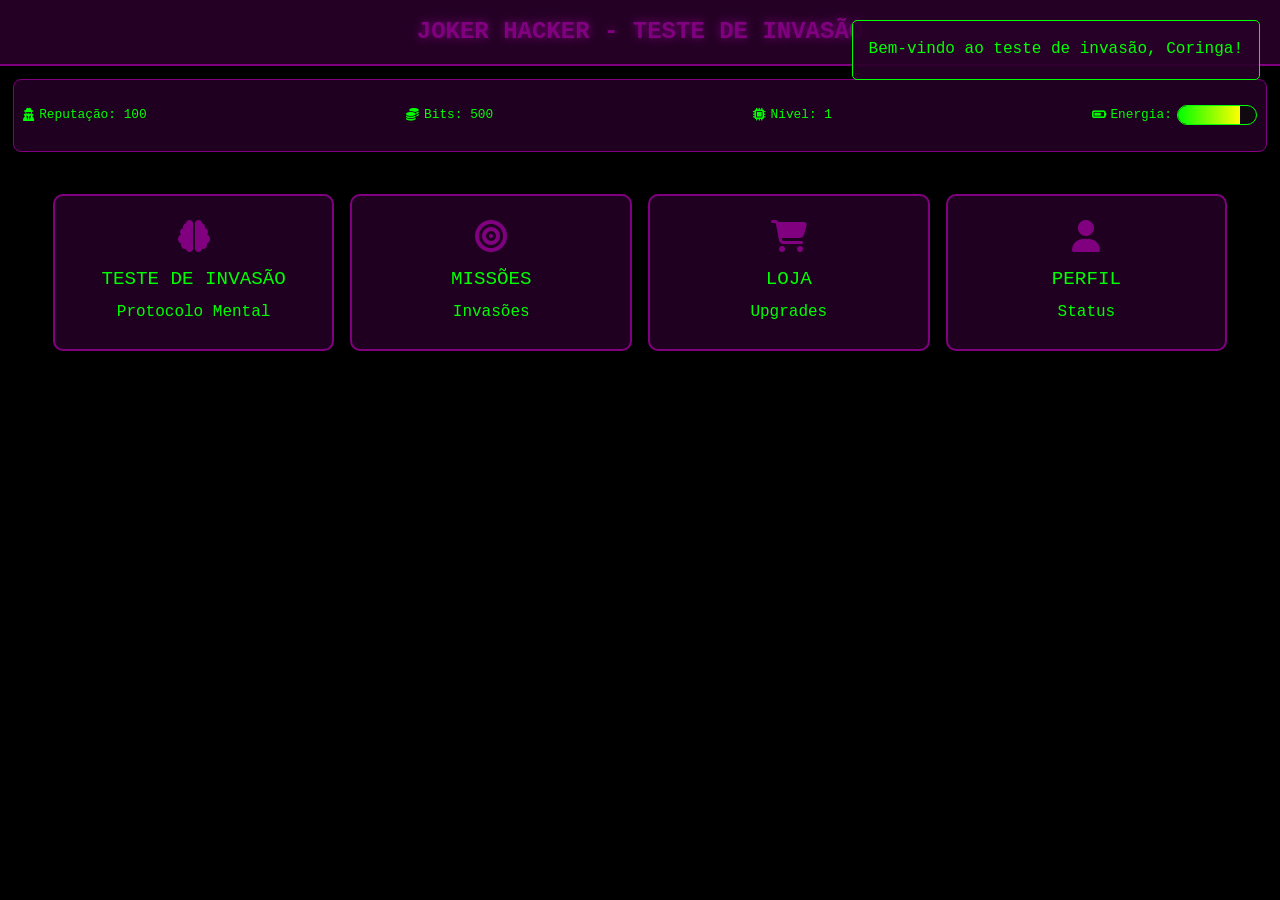
<file: index.html>
<head>
  <meta charset="UTF-8">
  <meta name="viewport" content="width=device-width, initial-scale=1.0, maximum-scale=1.0, user-scalable=no">
  <title>JOKER HACKER - TESTE DE INVASÃO</title>
  <link rel="stylesheet" href="https://cdnjs.cloudflare.com/ajax/libs/font-awesome/6.4.0/css/all.min.css">
  <link rel="stylesheet" href="style.css"> <!-- ADICIONAR ISSO -->
</head>

<body>
    <!-- Background Image -->
    <div class="background-image"></div>

    <!-- Header -->
    <header class="header">
        <div class="logo">JOKER HACKER - TESTE DE INVASÃO</div>
    </header>

    <!-- HUD -->
    <div class="hud">
        <div class="hud-item">
            <i class="fas fa-user-secret"></i>
            <span>Reputação: <span id="reputation">100</span></span>
        </div>
        <div class="hud-item">
            <i class="fas fa-coins"></i>
            <span>Bits: <span id="bits">500</span></span>
        </div>
        <div class="hud-item">
            <i class="fas fa-microchip"></i>
            <span>Nível: <span id="level">1</span></span>
        </div>
        <div class="hud-item">
            <i class="fas fa-battery-three-quarters"></i>
            <span>Energia:</span>
            <div class="progress-container" style="width: 80px;">
                <div class="progress-bar" id="energy-bar" style="width: 80%;"></div>
            </div>
        </div>
    </div>

    <!-- Main Content -->
    <div class="main-content">
        <!-- Menu Section -->
        <div id="menu-section" class="section active">
            <div class="menu-grid">
                <div class="menu-item" onclick="showSection('invasao')">
                    <div class="menu-icon"><i class="fas fa-brain"></i></div>
                    <div class="menu-title">TESTE DE INVASÃO</div>
                    <div>Protocolo Mental</div>
                </div>
                <div class="menu-item" onclick="showSection('missions')">
                    <div class="menu-icon"><i class="fas fa-bullseye"></i></div>
                    <div class="menu-title">MISSÕES</div>
                    <div>Invasões</div>
                </div>
                <div class="menu-item" onclick="showSection('shop')">
                    <div class="menu-icon"><i class="fas fa-shopping-cart"></i></div>
                    <div class="menu-title">LOJA</div>
                    <div>Upgrades</div>
                </div>
                <div class="menu-item" onclick="showSection('profile')">
                    <div class="menu-icon"><i class="fas fa-user"></i></div>
                    <div class="menu-title">PERFIL</div>
                    <div>Status</div>
                </div>
            </div>
        </div>

        <!-- Invasao Section -->
        <div id="invasao-section" class="section">
            <div class="game-board">
                <div class="game-header">TESTE DE INVASÃO - PROTOCOLO MENTAL</div>
                <div class="invasao-game">
                    <div class="level-indicator">Nível: <span id="invasao-level">1</span> | Sequência: <span id="sequence-length">3</span> símbolos</div>
                    
                    <div class="sequence-display" id="sequence-display">
                        <div class="sequence-item">?</div>
                        <div class="sequence-item">?</div>
                        <div class="sequence-item">?</div>
                    </div>
                    
                    <div class="game-status" id="game-status">Toque em INICIAR para começar</div>
                    
                    <div class="user-input">
                        <button class="input-btn" onclick="selectSymbol('▲')">▲</button>
                        <button class="input-btn" onclick="selectSymbol('●')">●</button>
                        <button class="input-btn" onclick="selectSymbol('■')">■</button>
                        <button class="input-btn" onclick="selectSymbol('♦')">♦</button>
                    </div>
                    
                    <button class="btn btn-primary" onclick="startInvasao()" id="start-invasao-btn">
                        <i class="fas fa-play"></i> INICIAR
                    </button>
                    <button class="btn" onclick="resetInvasao()">
                        <i class="fas fa-redo"></i> REINICIAR
                    </button>
                </div>
            </div>
        </div>

        <!-- Missions Section -->
        <div id="missions-section" class="section">
            <div class="game-board">
                <div class="game-header">MISSÕES DE INVASÃO</div>
                <div style="text-align: center; padding: 2rem;">
                    <i class="fas fa-lock" style="font-size: 3rem; color: var(--joker-purple); margin-bottom: 1rem;"></i>
                    <p>Complete o teste de invasão para desbloquear missões!</p>
                    <button class="btn" onclick="showSection('invasao')">
                        <i class="fas fa-brain"></i> IR PARA TESTE
                    </button>
                </div>
            </div>
        </div>

        <!-- Shop Section -->
        <div id="shop-section" class="section">
            <div class="game-board">
                <div class="game-header">LOJA DE UPGRADES</div>
                <div style="text-align: center; padding: 2rem;">
                    <i class="fas fa-store" style="font-size: 3rem; color: var(--joker-purple); margin-bottom: 1rem;"></i>
                    <p>Ganhe bits completando missões e testes!</p>
                    <button class="btn" onclick="showSection('invasao')">
                        <i class="fas fa-brain"></i> FAZER TESTE
                    </button>
                </div>
            </div>
        </div>

        <!-- Profile Section -->
        <div id="profile-section" class="section">
            <div class="game-board">
                <div class="game-header">PERFIL DO CORINGA</div>
                <div style="display: flex; flex-wrap: wrap; gap: 1.5rem;">
                    <div style="flex: 1; min-width: 250px;">
                        <h3 style="color: var(--joker-purple); margin-bottom: 1rem;">HABILIDADES</h3>
                        <div style="margin-bottom: 1rem;">
                            <div>Velocidade: <span id="speed-level">1</span>/10</div>
                            <div class="progress-container">
                                <div class="progress-bar" id="speed-bar" style="width: 10%;"></div>
                            </div>
                        </div>
                        <div style="margin-bottom: 1rem;">
                            <div>Lógica: <span id="logic-level">1</span>/10</div>
                            <div class="progress-container">
                                <div class="progress-bar" id="logic-bar" style="width: 10%;"></div>
                            </div>
                        </div>
                        <div style="margin-bottom: 1rem;">
                            <div>Memória: <span id="memory-level">1</span>/10</div>
                            <div class="progress-container">
                                <div class="progress-bar" id="memory-bar" style="width: 10%;"></div>
                            </div>
                        </div>
                    </div>
                    <div style="flex: 1; min-width: 250px;">
                        <h3 style="color: var(--joker-purple); margin-bottom: 1rem;">CONQUISTAS</h3>
                        <div id="achievements">
                            <div style="padding: 0.5rem; border-bottom: 1px solid var(--joker-purple);">
                                <i class="fas fa-trophy"></i> Primeiro Teste
                            </div>
                        </div>
                    </div>
                </div>
            </div>
        </div>
    </div>

    <!-- Notification -->
    <div id="notification" class="notification"></div>

    
<!-- Final do body -->
<script src="script.js"></script> <!-- ADICIONAR ISSO -->
</body>
</html>
</file>
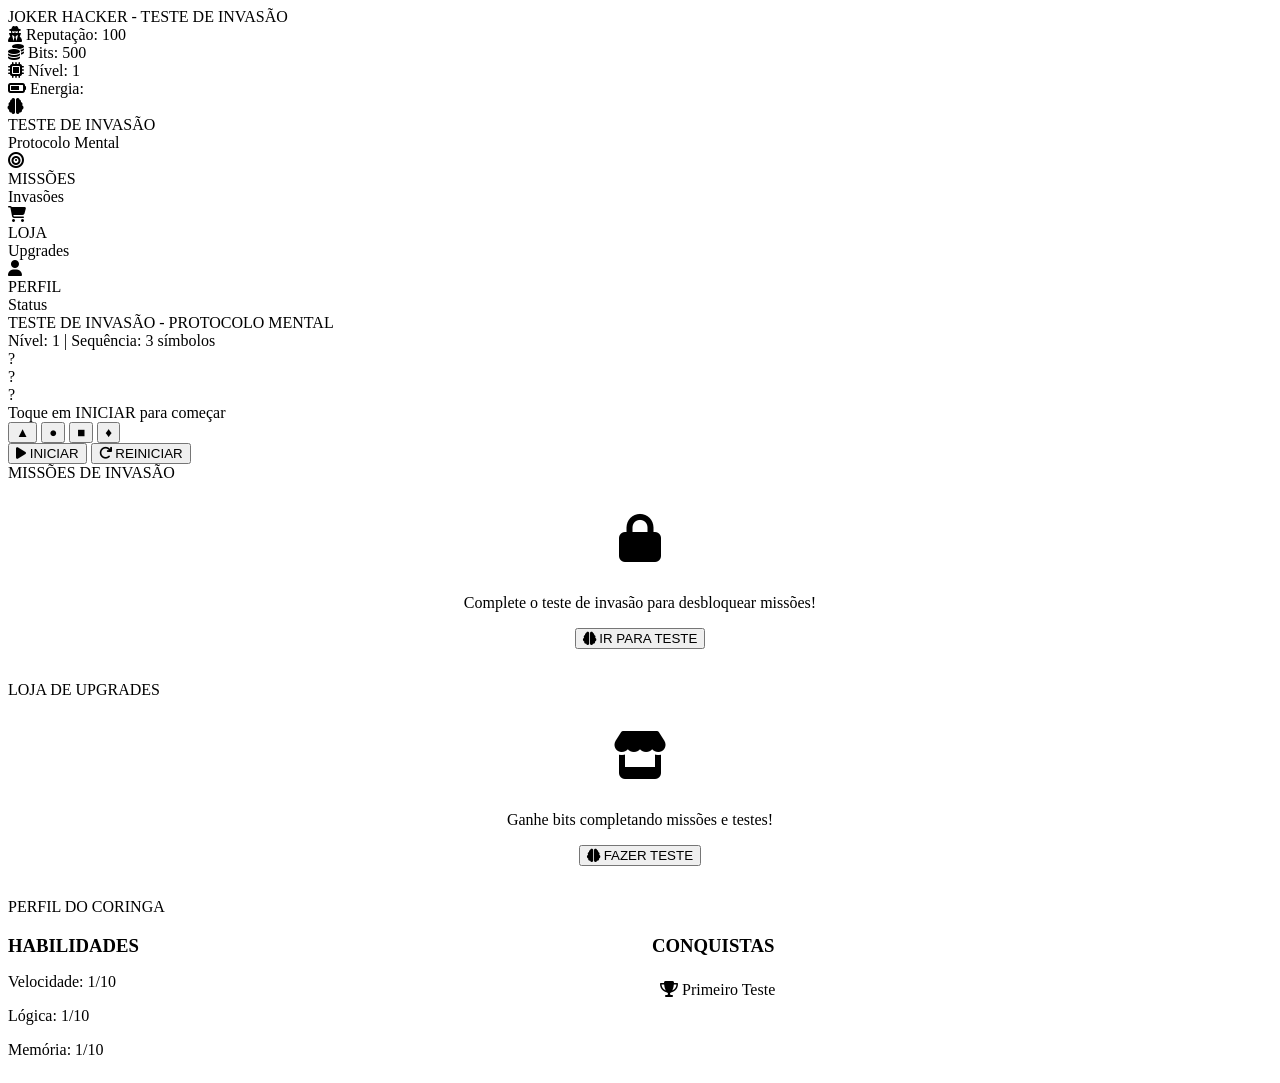
<file: índex.html>
<!DOCTYPE html>
<html lang="pt-BR">
<head>
    <meta charset="UTF-8">
    <meta name="viewport" content="width=device-width, initial-scale=1.0, maximum-scale=1.0, user-scalable=no">
    <title>JOKER HACKER - TESTE DE INVASÃO</title>
    <link rel="stylesheet" href="https://cdnjs.cloudflare.com/ajax/libs/font-awesome/6.4.0/css/all.min.css">

</head>
<body>
    <!-- Background Image -->
    <div class="background-image"></div>

    <!-- Header -->
    <header class="header">
        <div class="logo">JOKER HACKER - TESTE DE INVASÃO</div>
    </header>

    <!-- HUD -->
    <div class="hud">
        <div class="hud-item">
            <i class="fas fa-user-secret"></i>
            <span>Reputação: <span id="reputation">100</span></span>
        </div>
        <div class="hud-item">
            <i class="fas fa-coins"></i>
            <span>Bits: <span id="bits">500</span></span>
        </div>
        <div class="hud-item">
            <i class="fas fa-microchip"></i>
            <span>Nível: <span id="level">1</span></span>
        </div>
        <div class="hud-item">
            <i class="fas fa-battery-three-quarters"></i>
            <span>Energia:</span>
            <div class="progress-container" style="width: 80px;">
                <div class="progress-bar" id="energy-bar" style="width: 80%;"></div>
            </div>
        </div>
    </div>

    <!-- Main Content -->
    <div class="main-content">
        <!-- Menu Section -->
        <div id="menu-section" class="section active">
            <div class="menu-grid">
                <div class="menu-item" onclick="showSection('invasao')">
                    <div class="menu-icon"><i class="fas fa-brain"></i></div>
                    <div class="menu-title">TESTE DE INVASÃO</div>
                    <div>Protocolo Mental</div>
                </div>
                <div class="menu-item" onclick="showSection('missions')">
                    <div class="menu-icon"><i class="fas fa-bullseye"></i></div>
                    <div class="menu-title">MISSÕES</div>
                    <div>Invasões</div>
                </div>
                <div class="menu-item" onclick="showSection('shop')">
                    <div class="menu-icon"><i class="fas fa-shopping-cart"></i></div>
                    <div class="menu-title">LOJA</div>
                    <div>Upgrades</div>
                </div>
                <div class="menu-item" onclick="showSection('profile')">
                    <div class="menu-icon"><i class="fas fa-user"></i></div>
                    <div class="menu-title">PERFIL</div>
                    <div>Status</div>
                </div>
            </div>
        </div>

        <!-- Invasao Section -->
        <div id="invasao-section" class="section">
            <div class="game-board">
                <div class="game-header">TESTE DE INVASÃO - PROTOCOLO MENTAL</div>
                <div class="invasao-game">
                    <div class="level-indicator">Nível: <span id="invasao-level">1</span> | Sequência: <span id="sequence-length">3</span> símbolos</div>
                    
                    <div class="sequence-display" id="sequence-display">
                        <div class="sequence-item">?</div>
                        <div class="sequence-item">?</div>
                        <div class="sequence-item">?</div>
                    </div>
                    
                    <div class="game-status" id="game-status">Toque em INICIAR para começar</div>
                    
                    <div class="user-input">
                        <button class="input-btn" onclick="selectSymbol('▲')">▲</button>
                        <button class="input-btn" onclick="selectSymbol('●')">●</button>
                        <button class="input-btn" onclick="selectSymbol('■')">■</button>
                        <button class="input-btn" onclick="selectSymbol('♦')">♦</button>
                    </div>
                    
                    <button class="btn btn-primary" onclick="startInvasao()" id="start-invasao-btn">
                        <i class="fas fa-play"></i> INICIAR
                    </button>
                    <button class="btn" onclick="resetInvasao()">
                        <i class="fas fa-redo"></i> REINICIAR
                    </button>
                </div>
            </div>
        </div>

        <!-- Missions Section -->
        <div id="missions-section" class="section">
            <div class="game-board">
                <div class="game-header">MISSÕES DE INVASÃO</div>
                <div style="text-align: center; padding: 2rem;">
                    <i class="fas fa-lock" style="font-size: 3rem; color: var(--joker-purple); margin-bottom: 1rem;"></i>
                    <p>Complete o teste de invasão para desbloquear missões!</p>
                    <button class="btn" onclick="showSection('invasao')">
                        <i class="fas fa-brain"></i> IR PARA TESTE
                    </button>
                </div>
            </div>
        </div>

        <!-- Shop Section -->
        <div id="shop-section" class="section">
            <div class="game-board">
                <div class="game-header">LOJA DE UPGRADES</div>
                <div style="text-align: center; padding: 2rem;">
                    <i class="fas fa-store" style="font-size: 3rem; color: var(--joker-purple); margin-bottom: 1rem;"></i>
                    <p>Ganhe bits completando missões e testes!</p>
                    <button class="btn" onclick="showSection('invasao')">
                        <i class="fas fa-brain"></i> FAZER TESTE
                    </button>
                </div>
            </div>
        </div>

        <!-- Profile Section -->
        <div id="profile-section" class="section">
            <div class="game-board">
                <div class="game-header">PERFIL DO CORINGA</div>
                <div style="display: flex; flex-wrap: wrap; gap: 1.5rem;">
                    <div style="flex: 1; min-width: 250px;">
                        <h3 style="color: var(--joker-purple); margin-bottom: 1rem;">HABILIDADES</h3>
                        <div style="margin-bottom: 1rem;">
                            <div>Velocidade: <span id="speed-level">1</span>/10</div>
                            <div class="progress-container">
                                <div class="progress-bar" id="speed-bar" style="width: 10%;"></div>
                            </div>
                        </div>
                        <div style="margin-bottom: 1rem;">
                            <div>Lógica: <span id="logic-level">1</span>/10</div>
                            <div class="progress-container">
                                <div class="progress-bar" id="logic-bar" style="width: 10%;"></div>
                            </div>
                        </div>
                        <div style="margin-bottom: 1rem;">
                            <div>Memória: <span id="memory-level">1</span>/10</div>
                            <div class="progress-container">
                                <div class="progress-bar" id="memory-bar" style="width: 10%;"></div>
                            </div>
                        </div>
                    </div>
                    <div style="flex: 1; min-width: 250px;">
                        <h3 style="color: var(--joker-purple); margin-bottom: 1rem;">CONQUISTAS</h3>
                        <div id="achievements">
                            <div style="padding: 0.5rem; border-bottom: 1px solid var(--joker-purple);">
                                <i class="fas fa-trophy"></i> Primeiro Teste
                            </div>
                        </div>
                    </div>
                </div>
            </div>
        </div>
    </div>

    <!-- Notification -->
    <div id="notification" class="notification"></div>

    
</body>
</html>
</file>
<file: style.css>
:root {
            --joker-purple: #800080;
            --joker-green: #00ff00;
            --joker-red: #ff0000;
            --joker-yellow: #ffff00;
            --dark-bg: #0a000a;
            --darker-bg: #000000;
            --terminal-text: #00ff00;
        }

        * {
            margin: 0;
            padding: 0;
            box-sizing: border-box;
            -webkit-tap-highlight-color: transparent;
        }

        body {
            font-family: 'Courier New', monospace;
            background: var(--darker-bg);
            color: var(--terminal-text);
            line-height: 1.6;
            overflow-x: hidden;
            position: relative;
            min-height: 100vh;
            touch-action: manipulation;
        }

        /* Background Image */
        .background-image {
            position: fixed;
            top: 0;
            left: 0;
            width: 100%;
            height: 100%;
            z-index: -1;
            background-image: url('https://blogger.googleusercontent.com/img/b/R29vZ2xl/AVvXsEjDP3a3FZ9Y7etXMr5j-2vnvlLzl0cxt1oFsfQHA5ABaAEWNVmyRMjzVCURe8aABCM1u5UPoZtRDWJl8plppsr5HjB7rjTZ1CcalHbDOVxBmNArSPSvw8b087k66vjBqJoYktoH-ea37eNF7qSvD6fVcz32TIQNhoFzvztRz9_BB80e0SqWN0vLr7_XEx83/s1600/IMG_3715.jpeg');
            background-size: cover;
            background-position: center;
            opacity: 0.3;
        }

        /* Header */
        .header {
            background: rgba(40, 0, 40, 0.9);
            border-bottom: 2px solid var(--joker-purple);
            padding: 0.8rem 0;
            position: sticky;
            top: 0;
            z-index: 100;
            backdrop-filter: blur(5px);
            text-align: center;
        }

        .logo {
            font-family: 'Courier New', monospace;
            font-size: 1.5rem;
            font-weight: 900;
            color: var(--joker-purple);
            text-shadow: 0 0 10px var(--joker-purple);
            animation: glow 2s ease-in-out infinite alternate;
        }

        @keyframes glow {
            from { text-shadow: 0 0 10px var(--joker-purple); }
            to { text-shadow: 0 0 20px var(--joker-purple), 0 0 30px var(--joker-purple); }
        }

        /* HUD */
        .hud {
            display: flex;
            justify-content: space-between;
            background: rgba(40, 0, 40, 0.8);
            border: 1px solid var(--joker-purple);
            border-radius: 8px;
            padding: 0.6rem;
            margin: 0.8rem;
            font-size: 0.8rem;
            flex-wrap: wrap;
        }

        .hud-item {
            display: flex;
            align-items: center;
            gap: 0.3rem;
        }

        /* Main Content */
        .main-content {
            max-width: 1200px;
            margin: 0 auto;
            padding: 0.8rem;
        }

        /* Sections */
        .section {
            display: none;
            animation: fadeIn 0.5s ease;
        }

        .section.active {
            display: block;
        }

        @keyframes fadeIn {
            from { opacity: 0; transform: translateY(20px); }
            to { opacity: 1; transform: translateY(0); }
        }

        /* Menu */
        .menu-grid {
            display: grid;
            grid-template-columns: repeat(auto-fit, minmax(150px, 1fr));
            gap: 1rem;
            margin-top: 1rem;
        }

        .menu-item {
            background: rgba(40, 0, 40, 0.8);
            border: 2px solid var(--joker-purple);
            border-radius: 10px;
            padding: 1.5rem 1rem;
            text-align: center;
            cursor: pointer;
            transition: all 0.3s ease;
            position: relative;
            overflow: hidden;
        }

        .menu-item:hover, .menu-item:active {
            transform: translateY(-5px);
            box-shadow: 0 10px 25px rgba(128, 0, 128, 0.4);
            border-color: var(--joker-green);
        }

        .menu-item::before {
            content: '';
            position: absolute;
            top: 0;
            left: -100%;
            width: 100%;
            height: 100%;
            background: linear-gradient(90deg, transparent, rgba(128, 0, 128, 0.2), transparent);
            transition: 0.5s;
        }

        .menu-item:hover::before {
            left: 100%;
        }

        .menu-icon {
            font-size: 2rem;
            margin-bottom: 0.8rem;
            color: var(--joker-purple);
        }

        .menu-title {
            font-size: 1.2rem;
            color: var(--joker-green);
            margin-bottom: 0.3rem;
        }

        /* Game Board */
        .game-board {
            background: rgba(20, 0, 20, 0.9);
            border: 2px solid var(--joker-purple);
            border-radius: 10px;
            padding: 1.5rem;
            margin-top: 1rem;
            min-height: 400px;
        }

        .game-header {
            text-align: center;
            font-size: 1.5rem;
            color: var(--joker-purple);
            margin-bottom: 1rem;
        }

        /* Invasao Game */
        .invasao-game {
            text-align: center;
        }

        .sequence-display {
            font-size: 3rem;
            margin: 2rem 0;
            min-height: 100px;
            display: flex;
            justify-content: center;
            align-items: center;
            flex-wrap: wrap;
            gap: 1rem;
        }

        .sequence-item {
            width: 70px;
            height: 70px;
            border: 2px solid var(--joker-green);
            border-radius: 10px;
            display: flex;
            justify-content: center;
            align-items: center;
            background: rgba(0, 20, 0, 0.5);
            transition: all 0.2s ease;
        }

        .sequence-item.active {
            background: var(--joker-green);
            color: #000;
            transform: scale(1.1);
        }

        .user-input {
            display: flex;
            justify-content: center;
            gap: 1rem;
            margin: 2rem 0;
            flex-wrap: wrap;
        }

        .input-btn {
            width: 60px;
            height: 60px;
            border: 2px solid var(--joker-purple);
            border-radius: 10px;
            background: rgba(40, 0, 40, 0.8);
            color: var(--joker-purple);
            font-size: 1.5rem;
            cursor: pointer;
            transition: all 0.2s ease;
        }

        .input-btn:active {
            background: var(--joker-purple);
            color: #fff;
            transform: scale(0.95);
        }

        .game-status {
            font-size: 1.2rem;
            margin: 1rem 0;
            min-height: 30px;
        }

        .level-indicator {
            font-size: 1rem;
            color: var(--joker-yellow);
            margin-bottom: 1rem;
        }

        /* Buttons */
        .btn {
            background: linear-gradient(45deg, var(--joker-purple), #4b0082);
            color: white;
            border: none;
            padding: 0.8rem 1.5rem;
            border-radius: 5px;
            cursor: pointer;
            font-family: inherit;
            font-weight: bold;
            transition: all 0.3s ease;
            margin: 0.5rem;
            font-size: 1rem;
        }

        .btn:active {
            transform: translateY(-3px);
            box-shadow: 0 5px 15px rgba(128, 0, 128, 0.4);
        }

        .btn-primary {
            background: linear-gradient(45deg, var(--joker-green), #00cc00);
            color: #000;
        }

        .btn-danger {
            background: linear-gradient(45deg, var(--joker-red), #cc0000);
        }

        /* Progress Bar */
        .progress-container {
            background: rgba(0, 20, 0, 0.5);
            border-radius: 10px;
            overflow: hidden;
            height: 20px;
            margin: 1rem 0;
            border: 1px solid var(--joker-green);
        }

        .progress-bar {
            height: 100%;
            background: linear-gradient(90deg, var(--joker-green), var(--joker-yellow));
            width: 0%;
            transition: width 0.5s ease;
        }

        /* Notification */
        .notification {
            position: fixed;
            top: 20px;
            right: 20px;
            padding: 1rem;
            background: rgba(40, 0, 40, 0.9);
            border: 1px solid var(--joker-purple);
            border-radius: 5px;
            color: var(--joker-green);
            z-index: 1000;
            transform: translateX(200%);
            transition: transform 0.3s ease;
        }

        .notification.show {
            transform: translateX(0);
        }

        /* Responsive */
        @media (max-width: 768px) {
            .menu-grid {
                grid-template-columns: repeat(2, 1fr);
            }
            
            .hud {
                flex-direction: column;
                gap: 0.3rem;
                padding: 0.4rem;
            }
            
            .logo {
                font-size: 1.2rem;
            }
            
            .menu-item {
                padding: 1rem;
            }
            
            .sequence-item {
                width: 50px;
                height: 50px;
                font-size: 2rem;
            }
            
            .input-btn {
                width: 50px;
                height: 50px;
                font-size: 1.2rem;
            }
        }

        @media (max-width: 480px) {
            .menu-grid {
                grid-template-columns: 1fr;
            }
            
            .sequence-item {
                width: 40px;
                height: 40px;
                font-size: 1.5rem;
            }
            
            .input-btn {
                width: 45px;
                height: 45px;
                font-size: 1.1rem;
            }
            
            .game-header {
                font-size: 1.2rem;
            }
        }
</file>
